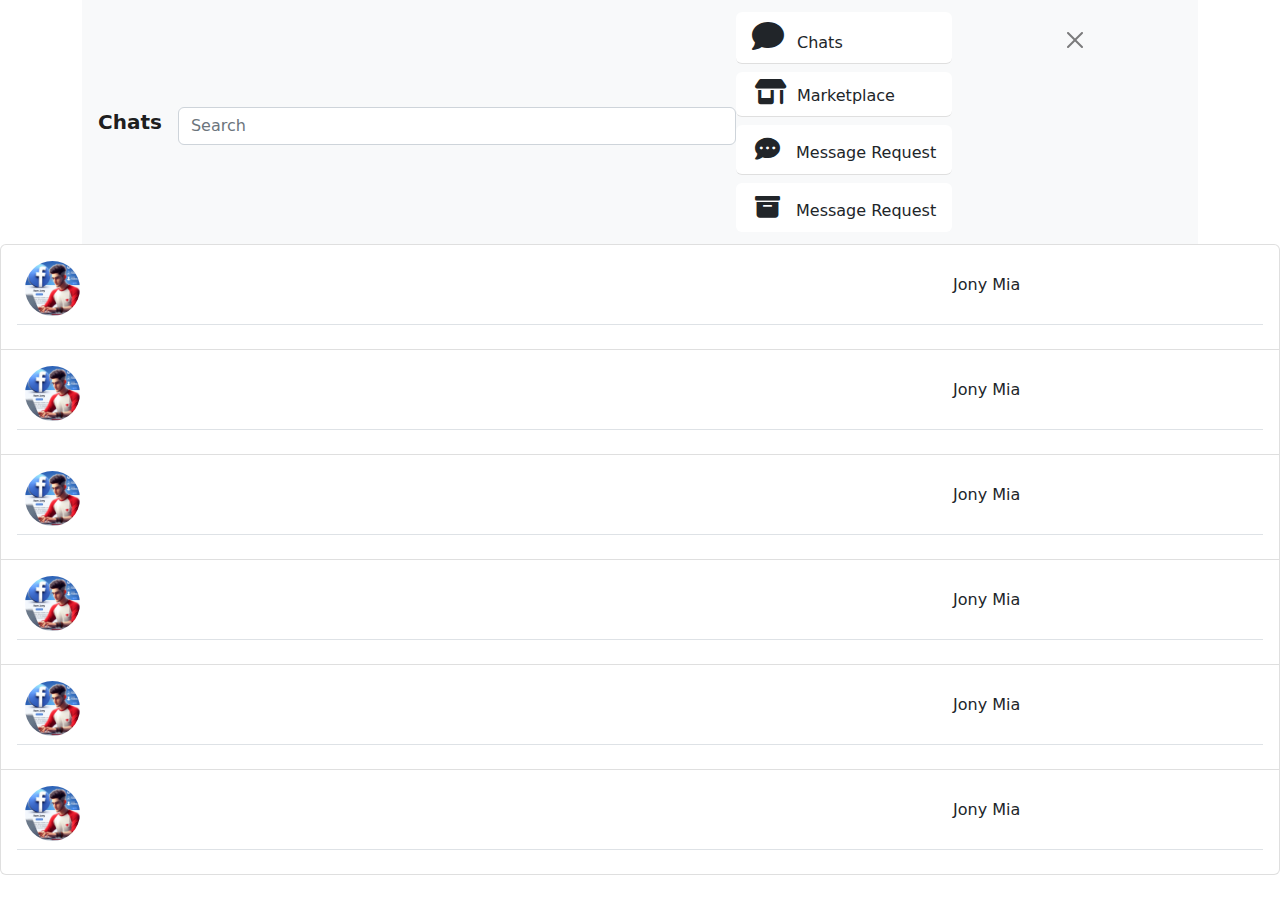
<file: index.html>
<!DOCTYPE html>
<html>

<head>
  <meta charset="UTF-8">
  <meta name="viewport" content="width=device-width, initial-scale=1">
  <link rel="stylesheet" href="res/bootstrap.min.css">
  <title>HTML</title>

  <!-- HTML -->

<link href="https://cdn.jsdelivr.net/npm/bootstrap@5.3.2/dist/css/bootstrap.min.css" rel="stylesheet" integrity="sha384-T3c6CoIi6uLrA9TneNEoa7RxnatzjcDSCmG1MXxSR1GAsXEV/Dwwykc2MPK8M2HN" crossorigin="anonymous">
<script src="https://cdn.jsdelivr.net/npm/bootstrap@5.3.2/dist/js/bootstrap.bundle.min.js" integrity="sha384-C6RzsynM9kWDrMNeT87bh95OGNyZPhcTNXj1NW7RuBCsyN/o0jlpcV8Qyq46cDfL" crossorigin="anonymous"></script>

  <!-- Custom Styles -->
  <link rel="stylesheet" href="font/css/all.min.css">
  <link rel="stylesheet" href="font/css/fontawesome.min.css">
  <link rel="stylesheet" href="chat.css">



</head>

<body>
  <!--  <table class="table ">
    <tr>
      <td>
        <i class="fa fa-bars fa-2x me-2"></i>
        <b>Chats</b>
      </td>
      <td></td>
      <td align="center"><i class="fa  btn ms-5  fa-pen"></i></td>
    </tr>
    <tr>
      <td style="border: none;" class=" d-block" colspan="2">

        <input placeholder="Search" type="text" class="ms-5 rounded-pill form-control" id="he">

      </td>
    </tr>
  </table>-->
  <div class="container">

    <nav class="navbar  navbar-expand-lg navbar-light bg-light">
      <a class="ms-3 navbar-brand" href=""><b>Chats</b></a> <input type="text" class="w-50 form-control mt-2" placeholder="Search">

      <button id="btn" data-bs-toggle="offcanvas" data-bs-target="#offcanvas" class="navbar-toggler btn">
        <span class="navbar-toggler-icon"></span>
      </button>

      <div id="offcanvas" class="offcanvas offcanvas-start">


        <div class="offcanvas-header">
          <div class="offcanvas-title">
            <div class="">
              <img height="55" width="55" class="rounded-circle" src="file/jony.jpeg" alt="">
              <span class="ms-3">Jony Mia</span>
              <span class="ms-1 fa fa-chevron-down"></span>
            </div>

          </div>

          <button class="btn fa fa-2x fa-gear"></button>

        </div>

        <div class="offcanvas-body">
          <ul id="bar" class="list-group list-group-flush">
            <li class="my-1 rounded list-group-item"><i class="fas fa-2x fa-comment"></i> <span class="ms-2">Chats</span></li>
            
            
            <li class="my-1 rounded list-group-item"><i style="font-size: 25px; margin: 0 3px" class="fa  fa-shop"></i><span class="ms-2">Marketplace</span></li>
            
            <li class="my-1 rounded list-group-item">
              <i style="font-size: 25px; margin: 0 3px " class="fa my-1 fa-comment-dots"></i>
              <span class="ms-2">Message Request</span>
              
              </li>
            
            <li class="my-1 rounded list-group-item">              <i style="font-size: 25px; margin: 0 3px " class="fa my-1 fa-archive"></i>
              <span class="ms-2">Message Request</span>
              </li>
          </ul>
       <button id="hide" data-bs-dismiss="offcanvas" style="margin:20px auto" class="text-center d-block btn-close"></button>
        

        </div>
      </div>




  </div>


  </nav>
</div>



  <ul class="list-group">
    <li id="chat" class="list-group-item ">
      <table class="table ">
        <tr class="rounded    -light my-3">
          <td>
            <img height="55" width="55" class="rounded-circle" src="/file/jony.jpeg" alt="">
          </td>

          <td class="name">
            <a class="link-dark" href="html/chatBox.html">
              <p style="">

                Jony Mia
              </p>

            </a>
          </td>
        </tr>

      </table>
    </li>
    <li id="chat" class="list-group-item ">
      <table class="table ">
        <tr class="rounded     my-3">
          <td>
            <img height="55" width="55" class="rounded-circle" src="/file/jony.jpeg" alt="">
          </td>

          <td class="name">
            <a class="link-dark" href="html/chatBox.html">
              <p style="">

                Jony Mia
              </p>

            </a>
          </td>
        </tr>

      </table>
    </li>
    <li id="chat" class="list-group-item ">
      <table onclick="clik()" class="table ">
        <tr class="rounded     my-3">
          <td>
            <img height="55" width="55" class="rounded-circle" src="/file/jony.jpeg" alt="">
          </td>

          <td class="name">
            <a class="link-dark" href="html/chatBox.html">
              <p style="">

                Jony Mia
              </p>

            </a>
          </td>
        </tr>

      </table>
    </li>
    <li id="chat" class="list-group-item ">
      <table onclick="clik()" class="table ">
        <tr class="rounded     my-3">
          <td>
            <img height="55" width="55" class="rounded-circle" src="/file/jony.jpeg" alt="">
          </td>

          <td class="name">
            <a class="link-dark" href="html/chatBox.html">
              <p style="">

                Jony Mia
              </p>

            </a>
          </td>
        </tr>

      </table>
    </li>
    <li id="chat" class="list-group-item ">
      <table onclick="clik()" class="table ">
        <tr class="rounded     my-3">
          <td>
            <img height="55" width="55" class="rounded-circle" src="file/jony.jpeg" alt="">
          </td>

          <td class="name">
            <a class="link-dark" href="html/chatBox.html">
              <p style="">

                Jony Mia
              </p>

            </a>
          </td>
        </tr>

      </table>
    </li>
    <li id="chat" class="list-group-item ">
      <table onclick="clik()" class="table ">
        <tr class="rounded     my-3">
          <td>
            <img height="55" width="55" class="rounded-circle" src="/file/jony.jpeg" alt="">
          </td>

          <td class="name">
            <a class="link-dark" href="html/chatBox.html">
              <p style="">

                Jony Mia
              </p>

            </a>
          </td>
        </tr>

      </table>
    </li>
  </ul>
  
  

  <script src="chat.js"></script>
</body>

</html>
</file>
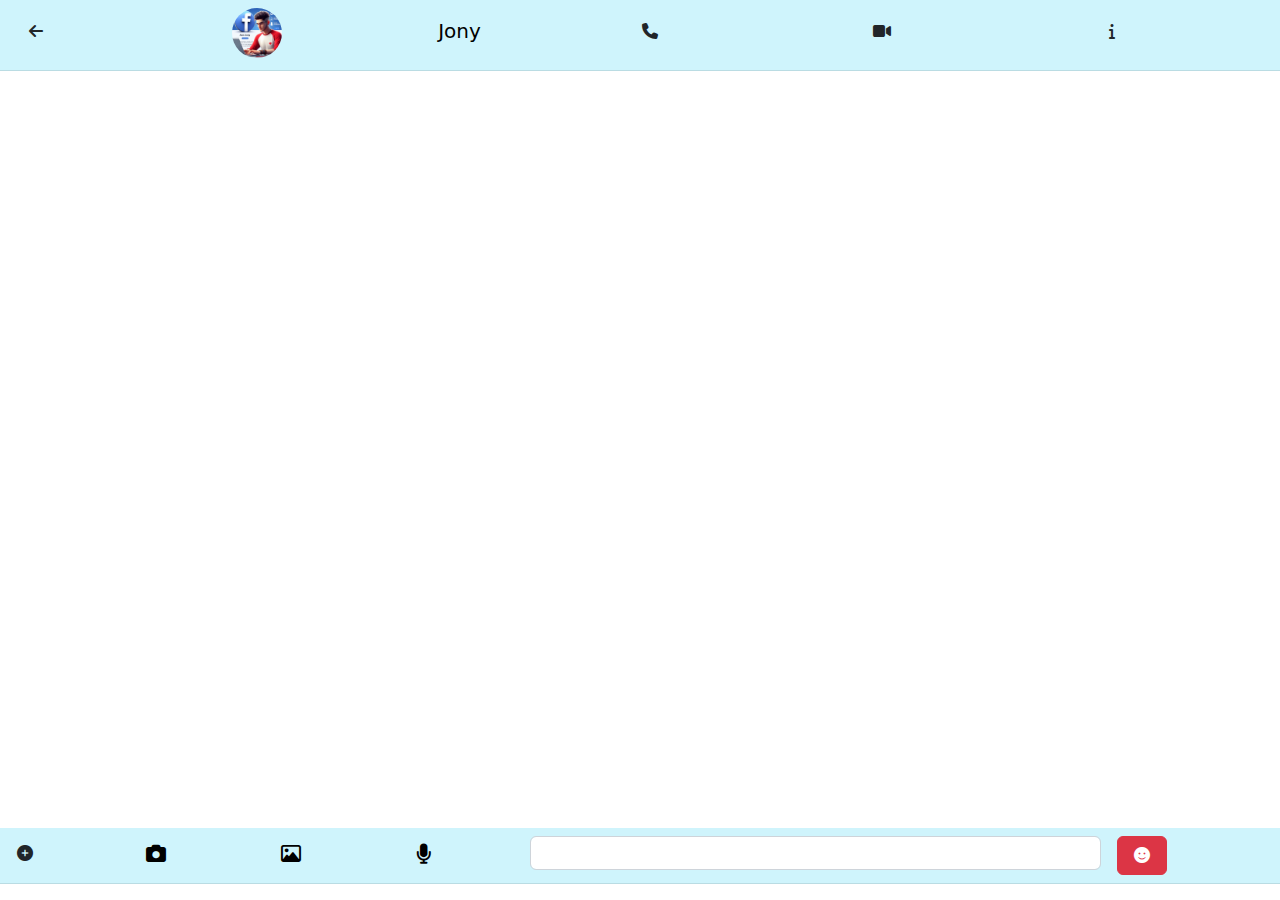
<file: html/index.html>
<!DOCTYPE html>
<html lang="en">

<head>
  <meta charset="UTF-8">
  <meta http-equiv="X-UA-Compatible" content="IE=Edge">
  <meta name="viewport" content="width=device-width, initial-scale=1">
  <link rel="stylesheet" href="../res/bootstrap.min.css">
  <title>HTML</title>

  <!-- HTML -->


  <!-- Custom Styles -->
  <link rel="stylesheet" href="../font/css/all.min.css">
  <link rel="stylesheet" href="../font/css/fontawesome.min.css">
  <link rel="stylesheet" href="style.css">
</head>

<body>
  <div class=" ">

    <div class="position-relative">


      <table class="table position-absolute top-0 table-info ">
        <tr>
          <td><i class="fa rounded-pill btn   m-2 fa-arrow-left"></i></td>
          <td><img class=" rounded-circle" src="../file/jony.jpeg" height="50"></td>
          <td>
            <p class="mt-2">Jony</p>
          </td>

          <td><i class="fa rounded-pill btn   m-2 fa-phone"></i></td>
          <td><i class="fa rounded-pill btn m-2 fa-video"></i></td>
          <td><i class="fa rounded-pill btn m-2 fa-info"></i></td>
        </tr>
      </table>


    </div>
  </div>


<div class="box">
  

  <div id="p" class=" rounded ">

  </div>

</div>


  <div class=" ">

    <div class=" position-relaive">
      <table class="table position-absolute bottom-0 table-info ">
        <tr>
          <td>
            <i class="fa btn m-1 p-1 rounded-pill     fa-circle-plus"></i>
          </td>
          <td>
            <i class="fa m-1 p-1 rounded-pill     fa-camera"></i>

          </td>
          <td>
            <i class="far m-1 p-1 rounded-pill     fa-image"></i>

          </td>
          <td>
            <i class="fa m-1 p-1 rounded-pill     fa-microphone"></i>
          </td>
          <td><input id="text" class="p-1 form-control" style="width: 100%" type="text"></td>
          <td>
            <button id="send" class="btn btn-danger">

              <i id="em" class="fa m-1 rounded-pill   fa-face-smile"></i>
            </button>


          </td>

        </tr>
      </table>
    </div>
  </div>

  <!-- Project -->
  <script src="main.js"></script>
  <script src="../res/bootstrap.bundle.min.js"></script>
  <script src="../res/bootstrap.min.js"></script>
</body>

</html>
</file>
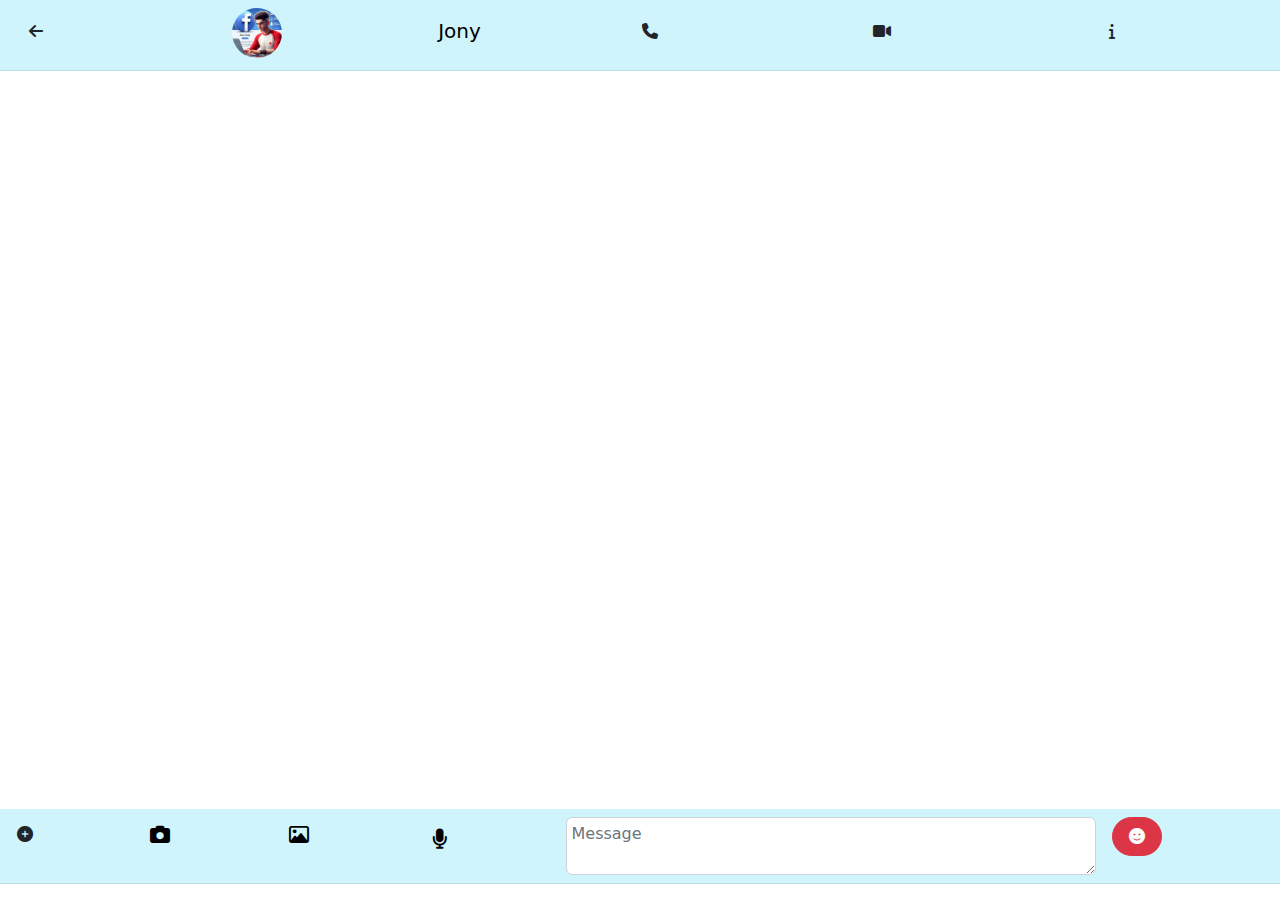
<file: html/chatBox.html>
<!DOCTYPE html>
<html lang="en">

<head>
  <meta charset="UTF-8">
  <meta http-equiv="X-UA-Compatible" content="IE=Edge">
  <meta name="viewport" content="width=device-width, initial-scale=1">
  <link rel="stylesheet" href="../res/bootstrap.min.css">
  <title>HTML</title>

  <!-- HTML -->


  <!-- Custom Styles -->
  <link rel="stylesheet" href="../font/css/all.min.css">
  <link rel="stylesheet" href="../font/css/fontawesome.min.css">
  <link rel="stylesheet" href="style.css">
</head>

<body>
  <div class=" ">

    <div class="position-relative">


      <table class="table position-absolute top-0 table-info ">
        <tr>
          <td><i onclick="close()" class="fa rounded-pill btn   m-2 fa-arrow-left"></i></td>
          <td><img class=" rounded-circle" src="../file/jony.jpeg" height="50"></td>
          <td>
            <p class="mt-2">Jony</p>
          </td>

          <td><i class="fa rounded-pill btn  m-2 fa-phone"></i></td>
          <td><i class="fa rounded-pill btn m-2 fa-video"></i></td>
          <td><i class="fa rounded-pill btn m-2 fa-info"></i></td>
        </tr>
      </table>


    </div>
  </div>


<div class="box">
  

  <div id="p" class=" rounded ">

  </div>

</div>


  <div class=" ">

    <div class=" position-relaive">
      <table class="table position-absolute bottom-0 table-info ">
        <tr>
          <td>
            <i class="fa btn m-1 p-1 rounded-pill     fa-circle-plus"></i>
          </td>
          <td>
            <i class="fa m-1 p-1 rounded-pill     fa-camera"></i>

          </td>
          <td>
            <i class="far m-1 p-1 rounded-pill     fa-image"></i>

          </td>
          <td>

            <i id="microphone" class=" p-2  fa m-1 p-1 rounded-pill     fa-microphone"></i>   

          </td>
          <td><textarea placeholder="Message" id="text" class="p-1 form-control" style="width: 100%" type="text" ></textarea></td>
          <td>
            <button id="send" class="rounded-pill btn btn-danger">

              <i id="em"  class="fa m-1   fa-face-smile"></i>
            </button>


          </td>

        </tr>
      </table>
    </div>
  </div>

  <!-- Project -->
  <script src="main.js"></script>
  <script src="../res/bootstrap.bundle.min.js"></script>
  <script src="../res/bootstrap.min.js"></script>
</body>

</html>
</file>
<file: chat.css>
td i,b {
  font-size: 20px
}

.name {display: block;
  position: relative;
margin-left: -310px;
border: none;
}

.name p {
  /* margin-right: 150px; */
  position: absolute;
  top: 20px;
  bottom: 0;
  left: 0;

  margin: auto;
}
</file>
<file: html/style.css>
body {
  font-size: 15pt;
}



.pos {
  position: absolute;
  bottom: 0
}

.box {
  width: 70%;
  padding: 5px;
  /*    background: var(--bs-danger);
 */
  position: absolute;
  bottom: 80px;
  right: 5px;

}

textarea::-webkit-scrollbar{
  background: transparent;
}
textarea::-webkit-scrollbar-thumb{
  background: transparent;
}
</file>
